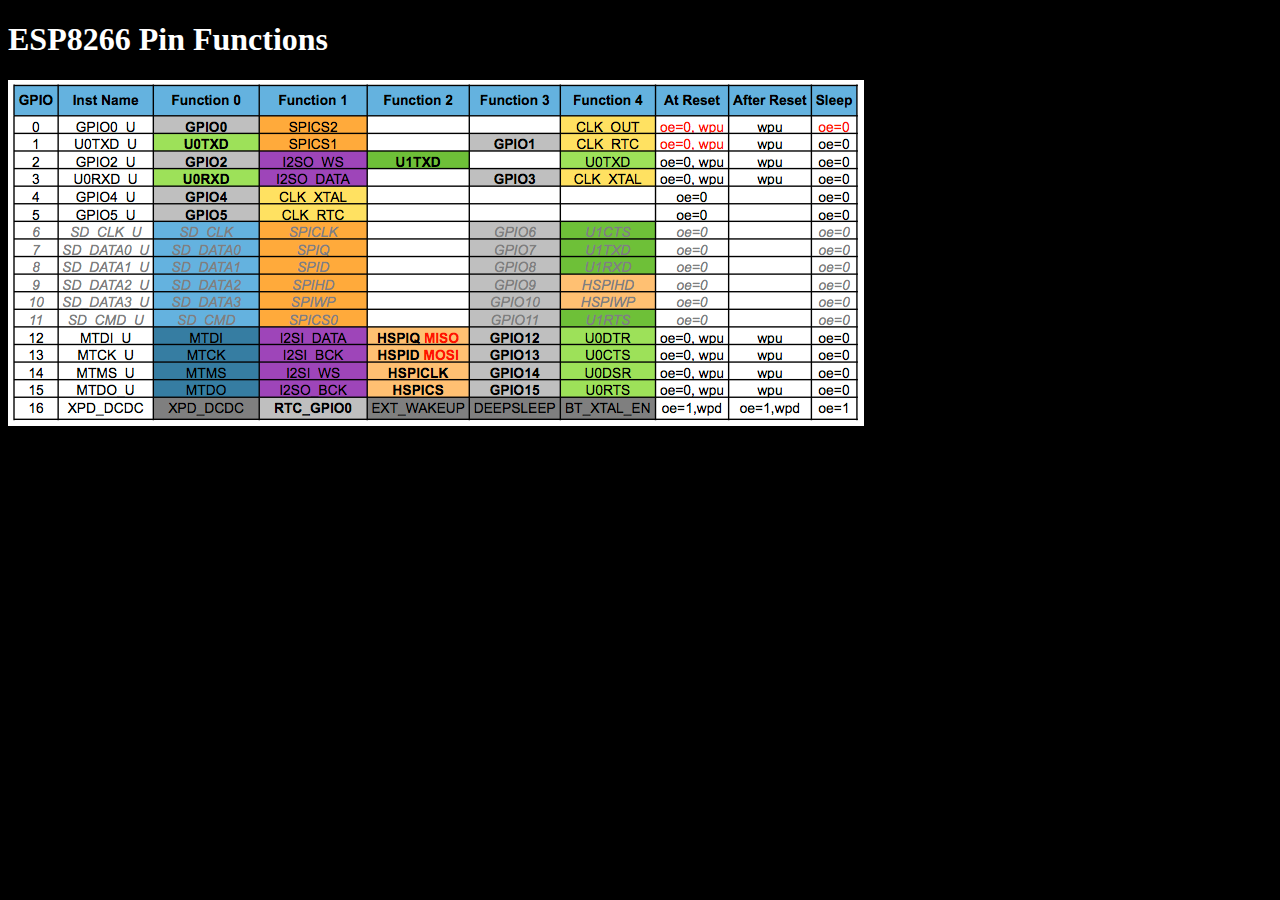
<file: lib/ArduinoLibs/ESP8266WebServer/examples/SDWebServer/SdRoot/index.htm>
<!DOCTYPE html>
<html>
<head>
  <meta http-equiv="Content-type" content="text/html; charset=utf-8">
  <title>ESP Index</title>
  <style>
    body {
      background-color:black;
      color:white;
    }
  </style>
  <script type="text/javascript">
    function onBodyLoad(){
      console.log("we are loaded!!");
    }
  </script>
</head>
<body id="index" onload="onBodyLoad()">
  <h1>ESP8266 Pin Functions</h1>
<img src="pins.png" />
</body>
</html>
</file>
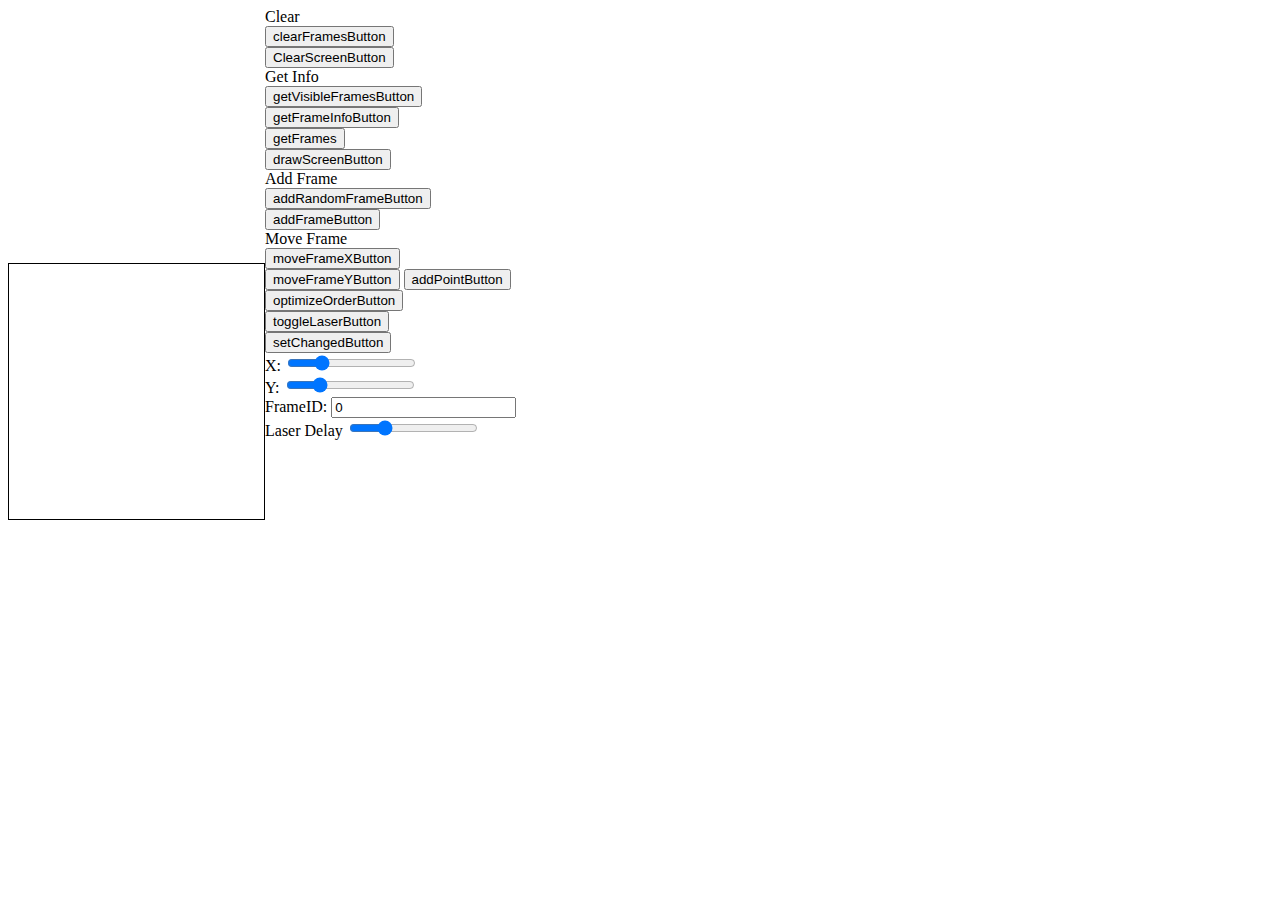
<file: website/main.html>
<html>

<head>
    <script src="js/tracking-min.js"></script>
    <script src="js/opentype.min.js"></script>
    <script src="https://code.jquery.com/jquery-3.2.1.min.js" 
            integrity="sha256-hwg4gsxgFZhOsEEamdOYGBf13FyQuiTwlAQgxVSNgt4="
            crossorigin="anonymous"></script> 
    <script src="js/drawingboard.js"></script>

    <link href="css/drawingboard.css" rel="stylesheet">
    <link href="css/main.css" rel="stylesheet">
</head>

<body>
    <div class="flex">
        <div class="column">
            <!-- <video id="video" width="400" height="300" preload autoplay loop muted></video> -->
            <div id="drawing"></div>
            <canvas id="screen" width="255" height="255" style="border:1px solid #000000;"></canvas>
        </div>

        <div class="column">
            Clear </br>
            <button id="clearFramesButton">clearFramesButton</button></br>
            <button id="clearScreenButton">ClearScreenButton</button>
            </br>
            Get Info</br>
            <button id="getVisibleFramesButton">getVisibleFramesButton</button></br>
            <button id="getFrameInfoButton">getFrameInfoButton</button></br>
            <button id="getFramesButton">getFrames</button></br>
            <button id="drawScreenButton">drawScreenButton</button>

            </br>
            Add Frame </br>
            <button id="addRandomFrameButton">addRandomFrameButton</button></br>
            <button id="addFrameButton">addFrameButton</button>

            </br>
            Move Frame</br>
            <button id="moveFrameXButton">moveFrameXButton</button></br>
            <button id="moveFrameYButton">moveFrameYButton</button>

            <button id="addPointButton">addPointButton</button></br>
            <button id="optimizeOrderButton">optimizeOrderButton</button></br>
            <button id="toggleLaserButton">toggleLaserButton</button></br>
            <button id="setChangedButton">setChangedButton</button></br>
            
            <!-- <button id="laserToggle">laserToggle</button></br> -->
            X: 
            <!-- <input type="text" id="x" value="0" placeholder="x" /></br> -->
            <input type="range" step="1" min="0" max="255" value="60" id="x"/></br>
            Y: 
            <!-- <input type="text" id="y" value="0" placeholder="y" /></br> -->
            <input type="range" step="1" min="0" max="255" value="60" id="y"/></br>
            FrameID: <input type="text" id="frameId" value="0" /></br>
            Laser Delay <input type="range" step="0.05" min="0.01" max="100" value="25" id="changeLaserDelay"/>
        </div>

    </div>

    <script>
        (function () {
            var context = document.getElementById('screen').getContext('2d');
            var connection = new WebSocket('ws://' + '192.168.1.147' + ':81/', ['arduino']);
            connection.onopen = function () { connection.send('Connect ' + new Date()); };
            connection.onerror = function (error) { console.log('WebSocket Error ', error); };
            connection.onmessage = function (e) { console.log('Server: ', e.data); };

            var customBoard2 = new DrawingBoard.Board('drawing', {
                controls: [
                    'Color',
                    { Size: { type: 'dropdown' } },
                    { DrawingMode: { filler: false } },
                    'Navigation',
                    'Download'
                ],
                size: 1,
                webStorage: 'session',
                enlargeYourContainer: true
            });
            
            // var canvas = document.getElementById('screen');
            //     var context = canvas.getContext('2d');

            //     var FastTracker = function() {
            //       FastTracker.base(this, 'constructor');
            //     };
            //     tracking.inherits(FastTracker, tracking.Tracker);
            //     tracking.Fast.THRESHOLD = 30;
            //     FastTracker.prototype.threshold = tracking.Fast.THRESHOLD;
            //     FastTracker.prototype.track = function(pixels, width, height) {
            //       var gray = tracking.Image.grayscale(pixels, width, height);
            //       var corners = tracking.Fast.findCorners(gray, width, height);

            //       this.emit('track', {
            //         data: corners
            //       });
            //     };
            //     var tracker = new FastTracker();
            //     tracker.on('track', function(event) {
            //       context.clearRect(0, 0, canvas.width, canvas.height);
            //       var corners = event.data;
            //       for (var i = 0; i < corners.length; i += 2) {
            //         context.fillStyle = '#f00';
            //         context.fillRect(corners[i], corners[i + 1], 1, 1);
            //       }
            //     });


            // tracking.track('#video', tracker, { camera: true });



            //             opentype.load('fonts/Brain_Flower.ttf', function (err, font) {
            //                 if (err) {
            //                     console.log('Font could not be loaded: ' + err);
            //                 } else {
            //                     console.log(font);
            //                 }

            //             });



            document.getElementById("clearScreenButton").addEventListener("click", function (ev) {
                connection.send(JSON.stringify({ "cmd": "clearScreen" }));
            });
            // document.getElementById("laserToggle").addEventListener("click", function (ev) {
            //     connection.send(JSON.stringify({ "cmd": "laserStateToggle" }));
            // });

                    
            document.getElementById("toggleLaserButton").addEventListener("click", function (ev) {
                connection.send(JSON.stringify({ "cmd": "toggleLaser" }));
            });        
            document.getElementById("setChangedButton").addEventListener("click", function (ev) {
                var frameId = parseInt(document.getElementById("frameId").value);
                connection.send(JSON.stringify({ "cmd": "setChanged", "frameId": frameId}));
            });
            document.getElementById("optimizeOrderButton").addEventListener("click", function (ev) {
                var frameId = parseInt(document.getElementById("frameId").value);
                connection.send(JSON.stringify({ "cmd": "optimizePointOrder", "frameId": frameId}));
            });
            document.getElementById("clearFramesButton").addEventListener("click", function (ev) {
                connection.send(JSON.stringify({ "cmd": "clearFrames" }));
            });
            document.getElementById("getVisibleFramesButton").addEventListener("click", function (ev) {
                connection.send(JSON.stringify({ "cmd": "getVisibleFrames" }));
            });
            document.getElementById("getFramesButton").addEventListener("click", function (ev) {
                connection.send(JSON.stringify({ "cmd": "getFrames" }));
            });
            document.getElementById("getFrameInfoButton").addEventListener("click", function (ev) {
                var frameId = parseInt(document.getElementById("frameId").value);
                connection.send(JSON.stringify({ "cmd": "getFrameInfo", "frameId": frameId }));
            });
            document.getElementById("drawScreenButton").addEventListener("click", function (ev) {
                connection.send(JSON.stringify({ "cmd": "drawScreen" }));
            });
            document.getElementById("addRandomFrameButton").addEventListener("click", function (ev) {
                connection.send(JSON.stringify({ "cmd": "addRandomFrame" }));
            });
            document.getElementById("moveFrameXButton").addEventListener("click", function (ev) {
                var frameId = parseInt(document.getElementById("frameId").value);
                connection.send(JSON.stringify({ "cmd": "moveFrame", "frameId": frameId, "x": 50, "y": 0 }));
            });
            document.getElementById("moveFrameYButton").addEventListener("click", function (ev) {
                var frameId = parseInt(document.getElementById("frameId").value);
                connection.send(JSON.stringify({ "cmd": "moveFrame", "frameId": frameId, "x": 0, "y": 50 }));
            });
            document.getElementById("addPointButton").addEventListener("click", function (ev) {
                var frameId = parseInt(document.getElementById("frameId").value);
                var x = parseInt(document.getElementById("x").value);
                var y = parseInt(document.getElementById("y").value);
                var json = JSON.stringify({
                    "cmd": "addPoint",
                    "frameId": frameId,
                    "x": x,
                    "y": y,
                    "z": 0,
                    "r": 255,
                    "g": 255,
                    "b": 255,
                    "blanking": true
                });
                connection.send(json);
            });
            document.getElementById("changeLaserDelay").addEventListener("input", function(ev){
                var duration = parseInt(document.getElementById("changeLaserDelay").value);
                connection.send(JSON.stringify({ "cmd": "laserDelay", "duration": duration }));
            });
            

            function send(cmd) {
                connection.send(JSON.stringify({ "cmd": cmd }));
            }

            function getRandomArbitrary(min, max) {
                return Math.random() * (max - min) + min;
            }

            document.getElementById("addFrameButton").addEventListener("click", function (ev) {
                var ctx = document.getElementsByClassName('drawing-board-canvas')[0].getContext('2d');
                var imgData = ctx.getImageData(0, 0, 255, 255).data;

                var result = {};

                result["frameId"] = Math.round(getRandomArbitrary(0, 1000));
                result["height"] = 255;
                result["width"] = 255;
                result["points"] = [];

                var emptyFrame = JSON.stringify({ "cmd": "addFrame", "json": result });
                connection.send(emptyFrame);
                console.log(emptyFrame);

                var k = 0;
                for (var i = 0; i < imgData.length; i += 4) {
                    var width = 255;
                    var height = 255;
                    var x = (i / 4) % width; 
                    var y = Math.floor((i / 4) / width); 
                    if (imgData[i] < 100){
                        var pointJson = JSON.stringify({
                                "cmd": "addPoint", "frameId": result["frameId"],
                                "x": Math.round((x / width) * 100),
                                "y": Math.round((y / height) * 100),
                                "z": 0,
                                "r": imgData[i],
                                "g": imgData[i + 1],
                                "b": imgData[i + 2],
                                "blanking": true                           
                        });
                        console.log(pointJson);
                        connection.send(pointJson);
                        k++;
                    }

                    
                }
                console.log("Wrote " + k + " pixels");
            }, false);

        })();
    </script>
</body>

</html>
</file>
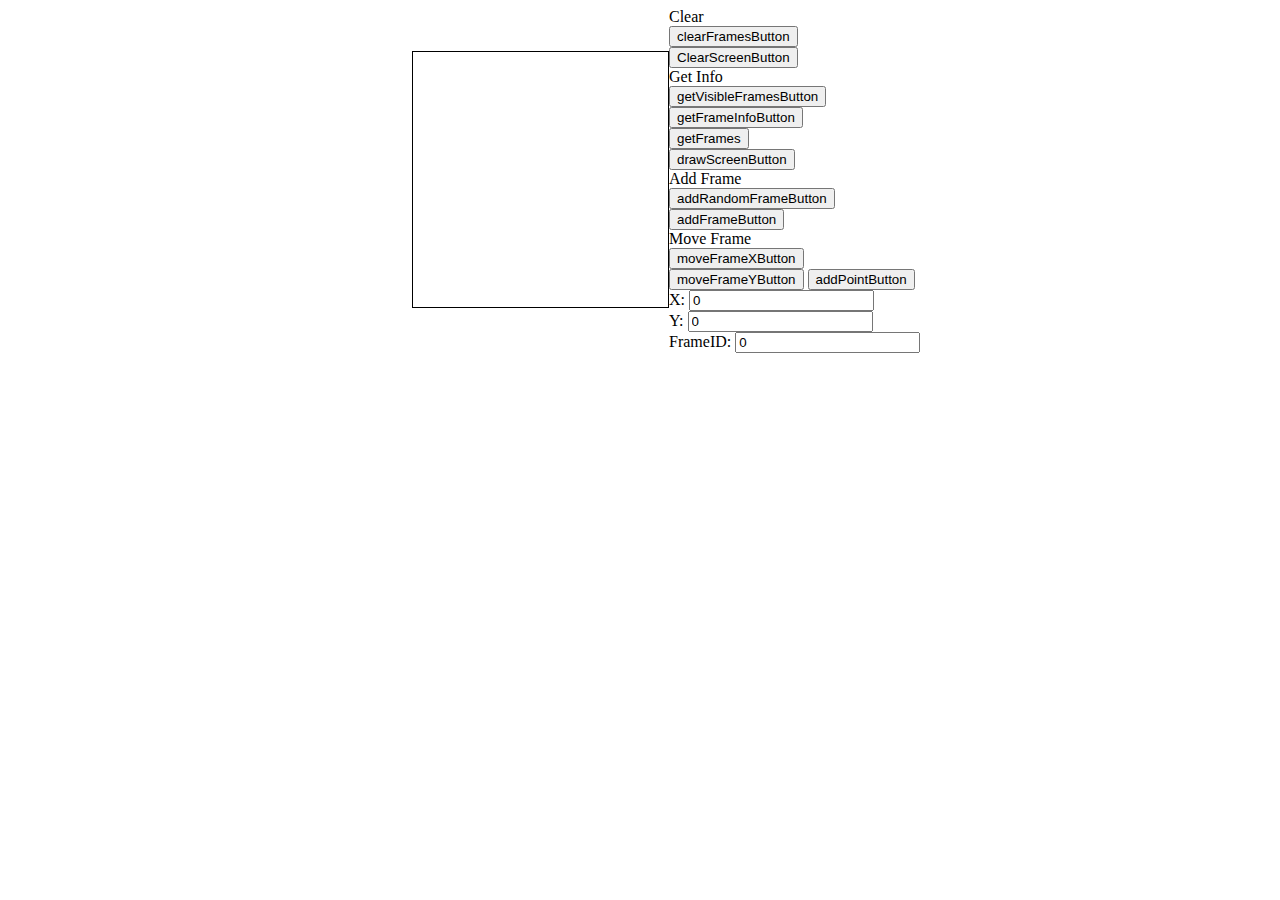
<file: website/s.html>
<html>

<head>
    <script src="js/tracking-min.js"></script>
    <script src="js/opentype.min.js"></script>
    <script>

    </script>
    <style>
        .flex {
            display: flex;
        }

        .column {
            flex: column;
        }

        .row {
            flex: row;
        }
    </style>
</head>

<body>
    <div class="flex">

        <div class="column">
            <video id="video" width="400" height="300" preload autoplay loop muted></video>
            <canvas id="screen" width="255" height="255" style="border:1px solid #000000;"></canvas>
        </div>

        <div class="column">
            Clear </br>
            <button id="clearFramesButton">clearFramesButton</button></br>
            <button id="clearScreenButton">ClearScreenButton</button>
            </br>
            Get Info</br>
            <button id="getVisibleFramesButton">getVisibleFramesButton</button></br>
            <button id="getFrameInfoButton">getFrameInfoButton</button></br>
            <button id="getFramesButton">getFrames</button></br>
            <button id="drawScreenButton">drawScreenButton</button>

            </br>
            Add Frame </br>
            <button id="addRandomFrameButton">addRandomFrameButton</button></br>
            <button id="addFrameButton">addFrameButton</button>

            </br>
            Move Frame</br>
            <button id="moveFrameXButton">moveFrameXButton</button></br>
            <button id="moveFrameYButton">moveFrameYButton</button>

            <button id="addPointButton">addPointButton</button></br>
            X: <input type="text" id="x" value="0" placeholder="x" /></br>
            Y: <input type="text" id="y" value="0" placeholder="y" /></br>
            FrameID: <input type="text" id="frameId" value="0" /></br>
        </div>

    </div>

    <script>
        (function () {
            var context = document.getElementById('screen').getContext('2d');
            var connection = new WebSocket('ws://' + '192.168.1.147' + ':81/', ['arduino']);
            connection.onopen = function () { connection.send('Connect ' + new Date()); };
            connection.onerror = function (error) { console.log('WebSocket Error ', error); };
            connection.onmessage = function (e) { console.log('Server: ', e.data); };


            var el = document.getElementById('screen');
            var ctx = el.getContext('2d');
            var isDrawing;

            el.onmousedown = function (e) {
                isDrawing = true;
                ctx.moveTo(e.clientX, e.clientY);
            };
            el.onmousemove = function (e) {
                if (isDrawing) {
                    ctx.lineTo(e.clientX, e.clientY);
                    ctx.stroke();
                }
            };
            el.onmouseup = function () {
                isDrawing = false;
            };

            // var canvas = document.getElementById('screen');
            //     var context = canvas.getContext('2d');

            //     var FastTracker = function() {
            //       FastTracker.base(this, 'constructor');
            //     };
            //     tracking.inherits(FastTracker, tracking.Tracker);
            //     tracking.Fast.THRESHOLD = 80;
            //     FastTracker.prototype.threshold = tracking.Fast.THRESHOLD;
            //     FastTracker.prototype.track = function(pixels, width, height) {
            //       var gray = tracking.Image.grayscale(pixels, width, height);
            //       var corners = tracking.Fast.findCorners(gray, width, height);

            //       this.emit('track', {
            //         data: corners
            //       });
            //     };
            //     var tracker = new FastTracker();
            //     tracker.on('track', function(event) {
            //       context.clearRect(0, 0, canvas.width, canvas.height);
            //       var corners = event.data;
            //       for (var i = 0; i < corners.length; i += 2) {
            //         context.fillStyle = '#f00';
            //         context.fillRect(corners[i], corners[i + 1], 1, 1);
            //       }
            //     });
            // tracking.track('#video', tracker, { camera: true });
            //             opentype.load('fonts/Brain_Flower.ttf', function (err, font) {
            //                 if (err) {
            //                     console.log('Font could not be loaded: ' + err);
            //                 } else {
            //                     console.log(font);
            //                 }

            //             });



            document.getElementById("clearScreenButton").addEventListener("click", function (ev) {
                connection.send(JSON.stringify({ "cmd": "clearScreen" }));
            });
            document.getElementById("clearFramesButton").addEventListener("click", function (ev) {
                connection.send(JSON.stringify({ "cmd": "clearFrames" }));
            });
            document.getElementById("getVisibleFramesButton").addEventListener("click", function (ev) {
                connection.send(JSON.stringify({ "cmd": "getVisibleFrames" }));
            });
            document.getElementById("getFramesButton").addEventListener("click", function (ev) {
                connection.send(JSON.stringify({ "cmd": "getFrames" }));
            });
            document.getElementById("getFrameInfoButton").addEventListener("click", function (ev) {
                var frameId = parseInt(document.getElementById("frameId").value);
                connection.send(JSON.stringify({ "cmd": "getFrameInfo", "frameId": frameId }));
            });
            document.getElementById("drawScreenButton").addEventListener("click", function (ev) {
                connection.send(JSON.stringify({ "cmd": "drawScreen" }));
            });
            document.getElementById("addRandomFrameButton").addEventListener("click", function (ev) {
                connection.send(JSON.stringify({ "cmd": "addRandomFrame" }));
            });

            document.getElementById("moveFrameXButton").addEventListener("click", function (ev) {
                var frameId = parseInt(document.getElementById("frameId").value);
                connection.send(JSON.stringify({ "cmd": "moveFrame", "frameId": frameId, "x": 50, "y": 0 }));
            });
            document.getElementById("moveFrameYButton").addEventListener("click", function (ev) {
                var frameId = parseInt(document.getElementById("frameId").value);
                connection.send(JSON.stringify({ "cmd": "moveFrame", "frameId": frameId, "x": 0, "y": 50 }));
            });
            document.getElementById("addPointButton").addEventListener("click", function (ev) {
                var frameId = parseInt(document.getElementById("frameId").value);
                var x = parseInt(document.getElementById("x").value);
                var y = parseInt(document.getElementById("y").value);
                connection.send(JSON.stringify({ "cmd": "addPoint", "frameId": frameId, "x": x, "y": y }));
            });

            function send(cmd) {
                connection.send(JSON.stringify({ "cmd": cmd }));
            }

            function getRandomArbitrary(min, max) {
                return Math.random() * (max - min) + min;
            }

            document.getElementById("addFrameButton").addEventListener("click", function (ev) {
                var ctx = document.getElementById('screen').getContext('2d');
                var imgData = ctx.getImageData(0, 0, 255, 255).data;

                var result = {};

                result["frameId"] = Math.round(getRandomArbitrary(0, 1000));
                result["height"] = 255;
                result["width"] = 255;
                result["points"] = [];

                var emptyFrame = JSON.stringify({ "cmd": "addFrame", "json": result });
                connection.send(emptyFrame);

                var k = 0;
                var prevX = 0;
                var prevY = 0;

                for (var i = 0; i < imgData.length; i += 4) {
                    var width = 255;
                    var height = 255;
                    var x = (i / 4) % width;
                    var y = Math.floor((i / 4) / width);
                    //{"x":100, "y":100, "z":0, "r":100,"g":100,"b":100},
                    // var point = {};
                    // point["x"] = Math.round((x / width) * 100);
                    // point["y"] = Math.round((y / height) * 100);
                    // point["z"] = 0;
                    // point["r"] = imgData[i];
                    // point["g"] = imgData[i+1];
                    // point["b"] = imgData[i+2];

                    if (imgData[i] > 250) {
                        // if ((x - prevX) > 10 || (y - prevY) > 10) {
                        //Send the point
                        var pointJson = JSON.stringify({
                                "cmd": "addPoint", "frameId": result["frameId"],
                                "x": Math.round((x / width) * 100),
                                "y": Math.round((y / height) * 100)                            
                        });

                        prevX = x;
                        prevY = y;
                        connection.send(pointJson);

                        k++;
                    }
                }
                console.log("Wrote " + k + " pixels");
            }, false);

        })();
    </script>
</body>

</html>
</file>
<file: website/css/drawingboard.css>
/* drawingboard.js v0.4.6 - https://github.com/Leimi/drawingboard.js
* Copyright (c) 2015 Emmanuel Pelletier
* Licensed MIT */
.drawing-board, .drawing-board * { -webkit-box-sizing: content-box; -moz-box-sizing: content-box; box-sizing: content-box; }

.drawing-board-utils-hidden, .drawing-board-controls-hidden { display: none !important; }

.drawing-board { position: relative; display: block; }

.drawing-board-canvas-wrapper { position: relative; margin: 0; border: 1px solid #ddd; }

.drawing-board-canvas { position: absolute; top: 0; left: 0; z-index: 10; width: auto; }

.drawing-board-canvas { cursor: crosshair; z-index: 20; }

.drawing-board-cursor { position: absolute; top: 0; left: 0; pointer-events: none; border-radius: 50%; background: #ccc; background: rgba(0, 0, 0, 0.2); z-index: 30; }

.drawing-board-control > button, .drawing-board-control-colors-rainbows, .drawing-board-control-size .drawing-board-control-inner, .drawing-board-control-size-dropdown { -webkit-box-sizing: border-box; -moz-box-sizing: border-box; box-sizing: border-box; overflow: hidden; border: none; background-color: #eee; padding: 2px 4px; border: 1px solid #ccc; box-shadow: 0 1px 3px -2px #121212, inset 0 2px 5px 0 rgba(255, 255, 255, 0.3); -webkit-box-shadow: 0 1px 3px -2px #121212, inset 0 2px 5px 0 rgba(255, 255, 255, 0.3); height: 28px; }

.drawing-board-control > button { cursor: pointer; min-width: 28px; line-height: 14px; }
.drawing-board-control > button:hover, .drawing-board-control > button:focus { background-color: #ddd; }
.drawing-board-control > button:active, .drawing-board-control > button.active { box-shadow: inset 0 1px 2px 0 rgba(0, 0, 0, 0.2); -webkit-box-shadow: inset 0 1px 2px 0 rgba(0, 0, 0, 0.2); background-color: #ddd; }
.drawing-board-control > button[disabled] { color: gray; }
.drawing-board-control > button[disabled]:hover, .drawing-board-control > button[disabled]:focus, .drawing-board-control > button[disabled]:active, .drawing-board-control > button[disabled].active { background-color: #eee; box-shadow: 0 1px 3px -2px #121212, inset 0 2px 5px 0 rgba(255, 255, 255, 0.3); -webkit-box-shadow: 0 1px 3px -2px #121212, inset 0 2px 5px 0 rgba(255, 255, 255, 0.3); cursor: default; }

.drawing-board-controls { margin: 0 auto; text-align: center; font-size: 0; display: table; border-spacing: 9.33333px 0; position: relative; min-height: 28px; }
.drawing-board-controls[data-align="left"] { margin: 0; left: -9.33333px; }
.drawing-board-controls[data-align="right"] { margin: 0 0 0 auto; right: -9.33333px; }
.drawing-board-canvas-wrapper + .drawing-board-controls, .drawing-board-controls + .drawing-board-canvas-wrapper { margin-top: 5px; }

.drawing-board-controls-hidden { height: 0; min-height: 0; padding: 0; margin: 0; border: 0; }

.drawing-board-control { display: table-cell; border-collapse: separate; vertical-align: middle; font-size: 16px; height: 100%; }

.drawing-board-control-inner { position: relative; height: 100%; -webkit-box-sizing: border-box; -moz-box-sizing: border-box; box-sizing: border-box; }

.drawing-board-control > button { margin: 0; vertical-align: middle; }

.drawing-board-control-colors { font-size: 0; line-height: 0; }

.drawing-board-control-colors-current { border: 1px solid #ccc; cursor: pointer; display: inline-block; width: 26px; height: 26px; }

.drawing-board-control-colors-rainbows { display: inline-block; margin-left: 5px; position: absolute; left: 0; top: 33px; margin-left: 0; z-index: 100; width: 250px; height: auto; padding: 4px; }

.drawing-board-control-colors-rainbow { height: 18px; }

.drawing-board-control-colors-picker:first-child { margin-right: 5px; }

.drawing-board-control-colors-picker { display: inline-block; width: 18px; height: 18px; cursor: pointer; }

.drawing-board-control-colors-picker[data-color="rgba(255, 255, 255, 1)"] { width: 16px; height: 17px; border: 1px solid #ccc; border-bottom: none; }

.drawing-board-control-colors-picker:hover { width: 16px; height: 16px; border: 1px solid #555; }

.drawing-board-control-drawingmode > button { margin-right: 2px; }
.drawing-board-control-drawingmode > button:last-child { margin-right: 0; }

.drawing-board-control-drawingmode-pencil-button { overflow: hidden; *text-indent: -9999px; background-image: url('[data-uri]'); background-position: 50% 50%; background-repeat: no-repeat; }
.drawing-board-control-drawingmode-pencil-button:before { content: ""; display: block; width: 0; height: 100%; }

.drawing-board-control-drawingmode-eraser-button { overflow: hidden; *text-indent: -9999px; background-image: url('[data-uri]'); background-position: 50% 50%; background-repeat: no-repeat; }
.drawing-board-control-drawingmode-eraser-button:before { content: ""; display: block; width: 0; height: 100%; }

.drawing-board-control-drawingmode-filler-button { overflow: hidden; *text-indent: -9999px; background-image: url('[data-uri]'); background-position: 50% 50%; background-repeat: no-repeat; }
.drawing-board-control-drawingmode-filler-button:before { content: ""; display: block; width: 0; height: 100%; }

.drawing-board-control-navigation > button { font-family: Helvetica, Arial, sans-serif; font-size: 14px; font-weight: bold; margin-right: 2px; }
.drawing-board-control-navigation > button:last-child { margin-right: 0; }

.drawing-board-control-size[data-drawing-board-type="range"] .drawing-board-control-inner { width: 75px; }
.drawing-board-control-size[data-drawing-board-type="dropdown"] .drawing-board-control-inner { overflow: visible; }

.drawing-board-control-size-range-input { position: relative; width: 100%; z-index: 100; margin: 0; padding: 0; border: 0; }

.drawing-board-control-size-range-current, .drawing-board-control-size-dropdown-current span, .drawing-board-control-size-dropdown span { display: block; background: #333; opacity: .8; }

.drawing-board-control-size-range-current { display: inline-block; opacity: .15; position: absolute; pointer-events: none; left: 50%; top: 50%; z-index: 50; }

.drawing-board-control-size-dropdown-current { display: block; height: 100%; width: 40px; overflow: hidden; position: relative; }
.drawing-board-control-size-dropdown-current span { position: absolute; left: 50%; top: 50%; }

.drawing-board-control-size-dropdown { position: absolute; left: -6px; top: 33px; height: auto; list-style-type: none; margin: 0; padding: 0; z-index: 100; }
.drawing-board-control-size-dropdown li { display: block; padding: 4px; margin: 3px 0; min-height: 16px; }
.drawing-board-control-size-dropdown li:hover { background: #ccc; }
.drawing-board-control-size-dropdown span { margin: 0 auto; }

.drawing-board-control-download-button { overflow: hidden; *text-indent: -9999px; background-image: url('[data-uri]'); background-position: 50% 50%; background-repeat: no-repeat; }
.drawing-board-control-download-button:before { content: ""; display: block; width: 0; height: 100%; }
</file>
<file: website/css/main.css>
.flex {
    display: flex;
}

.column {
    flex: column;
}

.row {
    flex: row;
}

#drawing {
    height:255px;
    width:255px;
}
</file>
